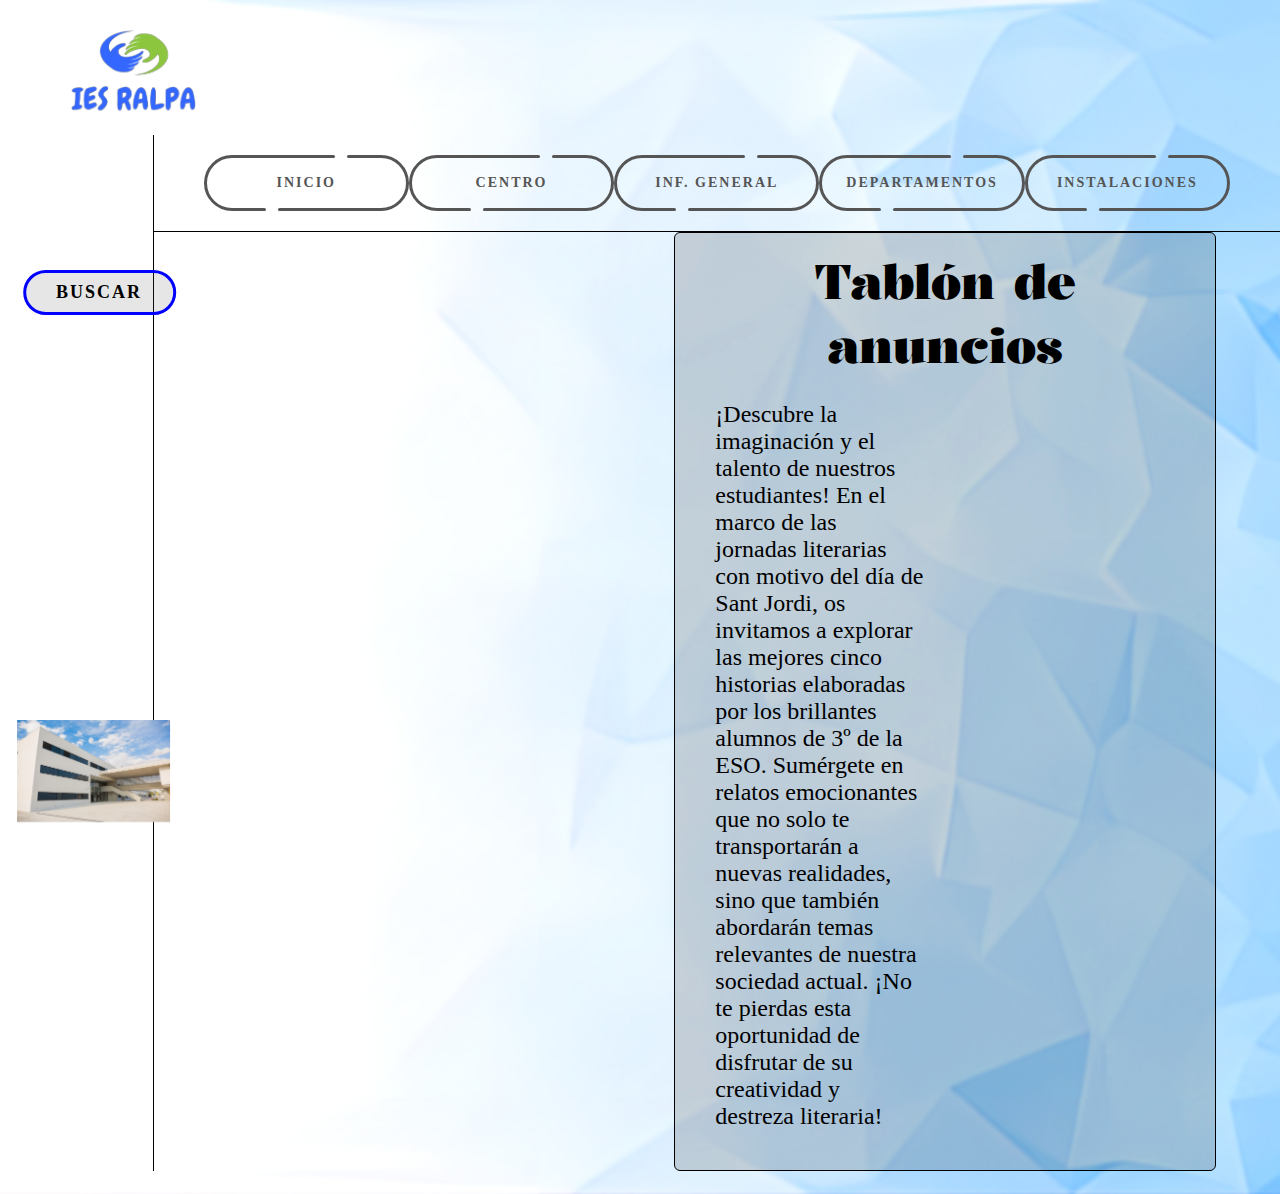
<file: index.html>
<!DOCTYPE html>
<html lang="en">

<head>
    <meta charset="UTF-8">
    <meta name="viewport" content="width=device-width, initial-scale=1.0">
    <title>Paula</title>
    <link rel="stylesheet" href="style.css">
    <link rel="preconnect" href="https://fonts.googleapis.com">
    <link rel="preconnect" href="https://fonts.gstatic.com" crossorigin>
    <link href="https://fonts.googleapis.com/css2?family=Kalnia:wght@500&family=Roboto+Mono&display=swap"
        rel="stylesheet">
</head>

<body>
    <header>
        <img src="Fotos/ies_ralpa.png" alt="IES RALPA" class="logo">
        <img src="Fotos/IES_Ralpa.jpg" alt="Instituto" class="instituto">
    </header>
    <main>
        <div class="buscador">
            <div class="wrapper">
                <div class="container">
                    <input type="text" class="input" placeholder="Buscar">
                    <div class="close-btn">&times;</div>
                </div>
            </div>
        </div>
        <div class="principal">
            <nav class="container">
                <a href="#" class="button type--A">
                    <div class="button__line"></div>
                    <div class="button__line"></div>
                    <span class="button__text">INICIO</span>
                    <div class="button__drow1"></div>
                    <div class="button__drow2"></div>
                </a>
                <a href="#" class="button type--A">
                    <div class="button__line"></div>
                    <div class="button__line"></div>
                    <span class="button__text">CENTRO</span>
                    <div class="button__drow1"></div>
                    <div class="button__drow2"></div>
                </a>
                <a href="#" class="button type--A">
                    <div class="button__line"></div>
                    <div class="button__line"></div>
                    <span class="button__text">INF. GENERAL</span>
                    <div class="button__drow1"></div>
                    <div class="button__drow2"></div>
                </a>
                <a href="#" class="button type--A">
                    <div class="button__line"></div>
                    <div class="button__line"></div>
                    <span class="button__text">DEPARTAMENTOS</span>
                    <div class="button__drow1"></div>
                    <div class="button__drow2"></div>
                </a>
                <a href="#" class="button type--A">
                    <div class="button__line"></div>
                    <div class="button__line"></div>
                    <span class="button__text">INSTALACIONES</span>
                    <div class="button__drow1"></div>
                    <div class="button__drow2"></div>
                </a>
            </nav>
            <article>
                <iframe src="https://docs.google.com/presentation/d/e/2PACX-1vRZwKRh6ZxpNeYISQAOaHREQkULzI4bo0l4bhuALaFlDZ77eQwjm4RPVqArekZUOg/embed?start=false&loop=true&delayms=3000" frameborder="0" width="1280" height="749" allowfullscreen="true" mozallowfullscreen="true" webkitallowfullscreen="true"></iframe>
                <div class="articulos fondo-transparente">
                    <h2>Tablón de anuncios</h2>
                    <p>¡Descubre la imaginación y el talento de nuestros estudiantes! En el marco de las jornadas
                        literarias con motivo del día de Sant Jordi, os invitamos a explorar las mejores cinco historias
                        elaboradas por los brillantes alumnos de 3º de la ESO. Sumérgete en relatos emocionantes que no
                        solo te transportarán a nuevas realidades, sino que también abordarán temas relevantes de
                        nuestra sociedad actual. ¡No te pierdas esta oportunidad de disfrutar de su creatividad y
                        destreza literaria!</p>
                </div>
            </article>
        </div>
    </main>
    <footer></footer>
</body>

</html>
</file>
<file: style.css>
* {
    margin: 0;
    padding: 0;
    box-sizing: border-box;
}

body {
    background: url(Fotos/fondo.jpg) no-repeat;
    background-size: cover;
    
    
}

.fondo-transparente {
    background-color: rgba(0, 0, 0, 0.15);
    border-radius: 6px;
    border: solid black 1px;
}

header {
    max-width: 100vw;
    min-height: 15vh;
    display: flex;
    justify-content: left;
    padding-left: 5vw;
}

footer {
    max-width: 100vw;
    min-height: 2.5vh;
}

.logo {
    height: 15vh;
}

main {
    max-width: 100vw;
    min-height: 80vh;
    display: flex;
}

nav {
    min-height: 5vh;
    max-width: 100vw;
}

article {
    min-height: 75vh;
    max-width: 100vw;
    display: flex;
    justify-content: right;
    align-items: center;
    padding-right: 5vw;
    border-top: 1px solid black;
}

.articulos {
    display: flex;
    flex-direction: column;
    padding: 1em;
}

h2 {
    font-size: 300%;
    text-align: center;
    font-weight: 900;
    font-family: 'Kalnia', serif;
}

iframe {
    width: 40vw;
    height: 42vh;
    margin-right: 1em;
}

p {
    width: 20vw;
    padding: 1em;
    font-size: x-large;
}

ul {
    display: flex;
    align-items: center;
    justify-content: center;
    max-width: 100vw;
    min-height: 5vh;
}

li {
    list-style-type: none;
    text-align: center;
}

.buscador {
    width: 14vw;
    margin-left: 1vw;
    display: flex;
    justify-content: center;
    border-right: 1px solid black;
}

input {
    height: 5vh;
    max-width: 12vw;
    margin-top: 15vh;
}

.instituto {
    position: absolute;
    width: 12vw;
    height: auto;
    top: 80%;
    left: 1.3%;
}

.principal {
    width: 88vw;
    height: inherit;
}

.type--A {
    --line_color: #555555;
    --back_color: #a5ccf8;
}

.container {
    width: 100%;
    display: flex;
    justify-content: space-around;
    align-items: center;
}

.button {
    position: relative;
    z-index: 0;
    width: 240px;
    height: 56px;
    text-decoration: none;
    font-size: 14px;
    font-weight: bold;
    color: var(--line_color);
    letter-spacing: 2px;
    transition: all .3s ease;
}

.button__text {
    display: flex;
    justify-content: center;
    align-items: center;
    width: 100%;
    height: 100%;
}

.button::before,
.button::after,
.button__text::before,
.button__text::after {
    content: '';
    position: absolute;
    height: 3px;
    border-radius: 2px;
    background: var(--line_color);
    transition: all .5s ease;
}

.button::before {
    top: 0;
    left: 54px;
    width: calc(100% - 56px * 2 - 16px);
}

.button::after {
    top: 0;
    right: 54px;
    width: 8px;
}

.button__text::before {
    bottom: 0;
    right: 54px;
    width: calc(100% - 56px * 2 - 16px);
}

.button__text::after {
    bottom: 0;
    left: 54px;
    width: 8px;
}

.button__line {
    position: absolute;
    top: 0;
    width: 56px;
    height: 100%;
    overflow: hidden;
}

.button__line::before {
    content: '';
    position: absolute;
    top: 0;
    width: 150%;
    height: 100%;
    box-sizing: border-box;
    border-radius: 300px;
    border: solid 3px var(--line_color);
}

.button__line:nth-child(1),
.button__line:nth-child(1)::before {
    left: 0;
}

.button__line:nth-child(2),
.button__line:nth-child(2)::before {
    right: 0;
}

.button:hover {
    letter-spacing: 6px;
}

.button:hover::before,
.button:hover .button__text::before {
    width: 8px;
}

.button:hover::after,
.button:hover .button__text::after {
    width: calc(100% - 56px * 2 - 16px);
}

.button__drow1,
.button__drow2 {
    position: absolute;
    z-index: -1;
    border-radius: 16px;
    transform-origin: 16px 16px;
}

.button__drow1 {
    top: -16px;
    left: 40px;
    width: 32px;
    height: 0;
    transform: rotate(30deg);
}

.button__drow2 {
    top: 44px;
    left: 77px;
    width: 32px;
    height: 0;
    transform: rotate(-127deg);
}

.button__drow1::before,
.button__drow1::after,
.button__drow2::before,
.button__drow2::after {
    content: '';
    position: absolute;
}

.button__drow1::before {
    bottom: 0;
    left: 0;
    width: 0;
    height: 32px;
    border-radius: 16px;
    transform-origin: 16px 16px;
    transform: rotate(-60deg);
}

.button__drow1::after {
    top: -10px;
    left: 45px;
    width: 0;
    height: 32px;
    border-radius: 16px;
    transform-origin: 16px 16px;
    transform: rotate(69deg);
}

.button__drow2::before {
    bottom: 0;
    left: 0;
    width: 0;
    height: 32px;
    border-radius: 16px;
    transform-origin: 16px 16px;
    transform: rotate(-146deg);
}

.button__drow2::after {
    bottom: 26px;
    left: -40px;
    width: 0;
    height: 32px;
    border-radius: 16px;
    transform-origin: 16px 16px;
    transform: rotate(-262deg);
}

.button__drow1,
.button__drow1::before,
.button__drow1::after,
.button__drow2,
.button__drow2::before,
.button__drow2::after {
    background: var(--back_color);
}

.button:hover .button__drow1 {
    animation: drow1 ease-in .06s;
    animation-fill-mode: forwards;
}

.button:hover .button__drow1::before {
    animation: drow2 linear .08s .06s;
    animation-fill-mode: forwards;
}

.button:hover .button__drow1::after {
    animation: drow3 linear .03s .14s;
    animation-fill-mode: forwards;
}

.button:hover .button__drow2 {
    animation: drow4 linear .06s .2s;
    animation-fill-mode: forwards;
}

.button:hover .button__drow2::before {
    animation: drow3 linear .03s .26s;
    animation-fill-mode: forwards;
}

.button:hover .button__drow2::after {
    animation: drow5 linear .06s .32s;
    animation-fill-mode: forwards;
}

@keyframes drow1 {
    0% {
        height: 0;
    }

    100% {
        height: 100px;
    }
}

@keyframes drow2 {
    0% {
        width: 0;
        opacity: 0;
    }

    10% {
        opacity: 0;
    }

    11% {
        opacity: 1;
    }

    100% {
        width: 120px;
    }
}

@keyframes drow3 {
    0% {
        width: 0;
    }

    100% {
        width: 80px;
    }
}

@keyframes drow4 {
    0% {
        height: 0;
    }

    100% {
        height: 120px;
    }
}

@keyframes drow5 {
    0% {
        width: 0;
    }

    100% {
        width: 124px;
    }
}

.wrapper {
    position: absolute;
    top: 25%;
    left: 7.8%;
    transform: translate(-50%, -50%);
}

.container {
    position: relative;
    padding: 20px 50px;
}

.input {
    width: 350px;
    border: 3px solid blue;
    background: transparent;
    background-color: rgba(85, 85, 85, 0.15);
    padding: 15px 30px;
    border-radius: 50px;
    outline: none;
    font-size: 18px;
    color: #000;
    font-weight: bold;
    letter-spacing: 1px;
}

::-webkit-input-placeholder {
    /* Chrome/Opera/Safari */
    color: #000;
    font-family: Roboto;
    letter-spacing: 2px;
    text-transform: uppercase;
}

::-moz-placeholder {
    /* Firefox 19+ */
    color: #000;
}

:-ms-input-placeholder {
    /* IE 10+ */
    color: #000;
}

.close-btn {
    position: absolute;
    top: 27px;
    right: 80px;
    font-size: 35px;
    cursor: pointer;
    color: #000;
    opacity: 0;
    transition: opacity 0.5s ease;
}

.close-btn.active {
    opacity: 1;
    animation: animate 0.5s linear;
}

@keyframes animate {
    0% {
        transform: scale(1);
    }

    25% {
        transform: scale(1.2);
    }

    50% {
        transform: scale(1.5);
    }

    75% {
        transform: scale(1.2);
    }

    100% {
        transform: scale(1);
    }
}
</file>
